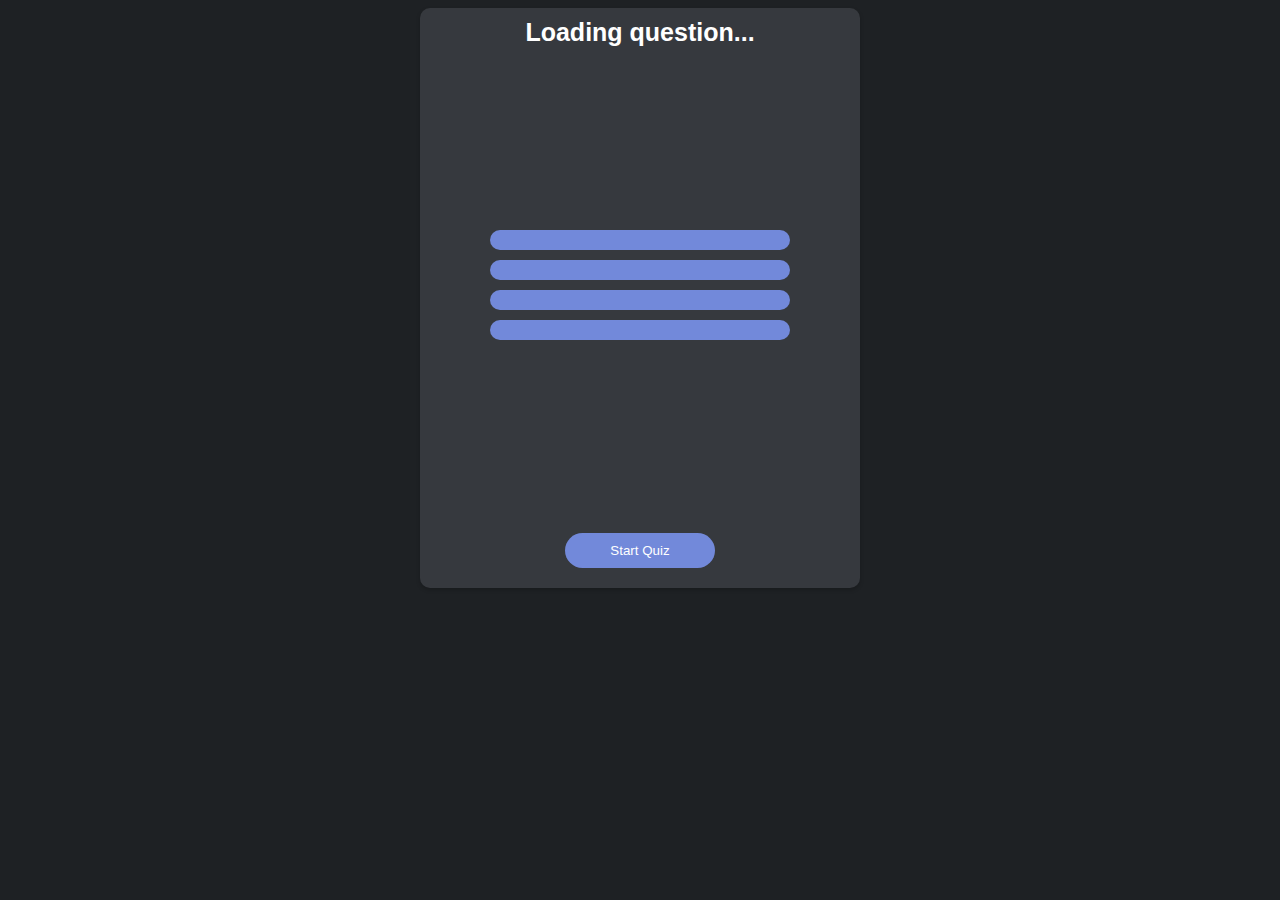
<file: index.html>
<!DOCTYPE html>
<html lang="en">
<head>
    <link rel="stylesheet" href="styles.css">
    <meta charset="UTF-8">
    <meta name="viewport" content="width=device-width, initial-scale=1.0">
    <title>Quiz Application</title>
</head>
<body>
    <div class="container">
        <h1 id="questionTitle">Loading question...</h1>
        <div class="optionButtons">
            <button class="optionButton"></button>
            <button class="optionButton"></button>
            <button class="optionButton"></button>
            <button class="optionButton"></button>
        </div>
        <div id="buttonContainer">
            <button id="start-btn">Start Quiz</button>
            <button id="next-btn" style="display: none;">Next</button>
            <button id="endQuiz-btn" style="display: none;">End Quiz</button>
        </div>
    </div>
    <script src="index.js"></script>
</body>
</html>
</file>
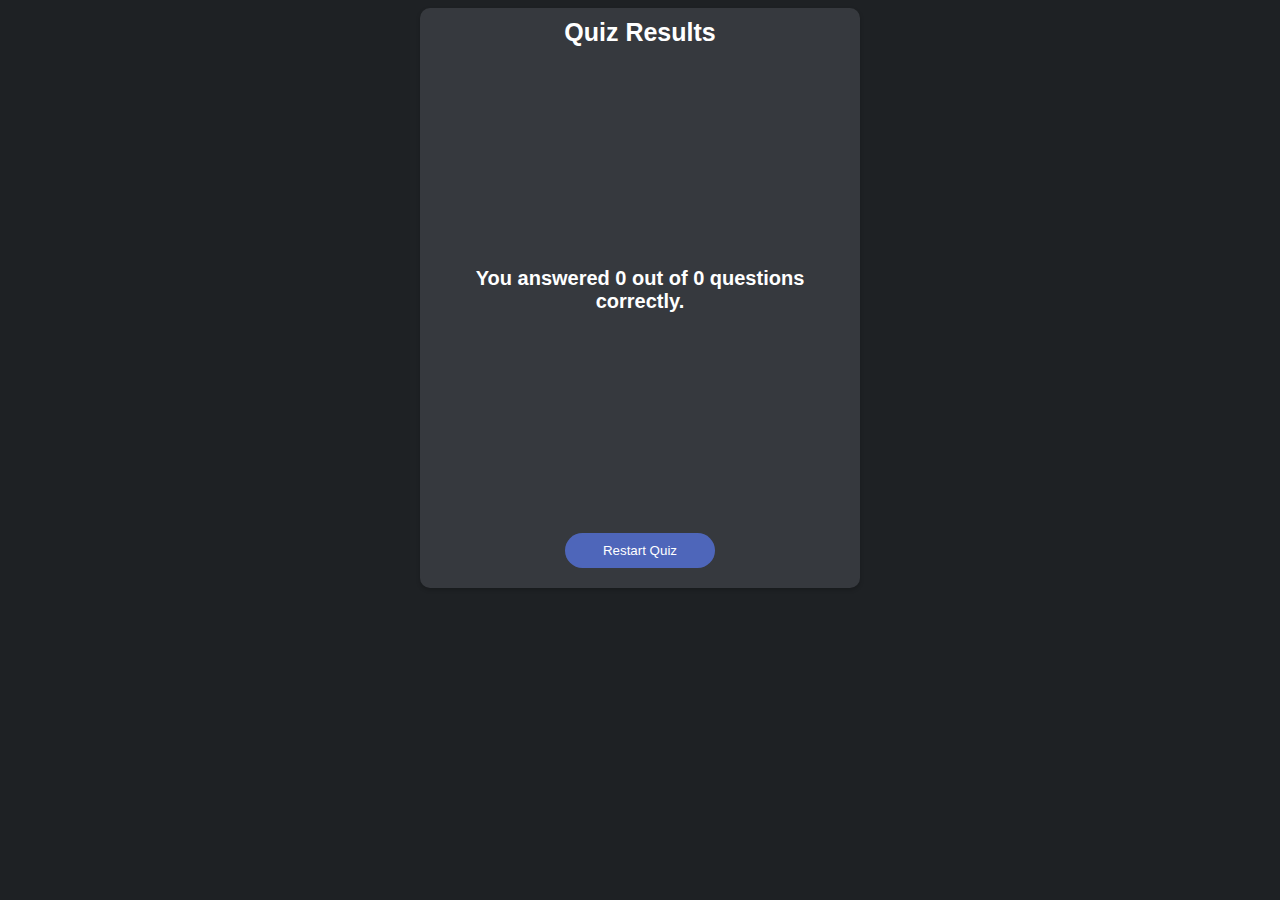
<file: results.html>
<!DOCTYPE html>
<html lang="en">
<head>
    <meta charset="UTF-8">
    <meta name="viewport" content="width=device-width, initial-scale=1.0">
    <title>Quiz Results</title>
    <link rel="stylesheet" href="styles.css">
</head>
<body>
    <div class="container">
        <h1>Quiz Results</h1>
        <div id="resultContainer">
            <h2>Your Score:</h2>
            <p id="score"></p>
        </div>
        <button id="resBtn">Restart Quiz</button>
    </div>
    <script src="results.js"></script>
</body>
</html>
</file>
<file: styles.css>
*{
    font-family: 'Belanosima', sans-serif;
    font-family: 'Poppins', sans-serif;
}

body {
    background-color: #1e2124;
  }
  
  .container {
    background-color: #36393e;
    border-radius: 10px;
    box-shadow: 0 2px 4px rgba(0, 0, 0, 0.2);
    padding: 20px;
    display: flex;
    flex-direction: column;
    align-items: center;
    justify-content: space-between;
    height: 60vh;
    max-width: 400px;
    margin: 0 auto;
    font-family: 'Poppins', sans-serif;
  }
  
  .container h1 {
    margin-bottom: 20px;
    margin-top: -10px;
    color: #fff;
    font-size: 25px;
    text-align: center;
  }
  
  .container .optionButtons {
    display: flex;
    flex-direction: column;
    align-items: center;
    justify-content: center;
    width: 100%; 
  }
  
  .container .optionButtons button {
    margin-bottom: 10px;
    background-color: #7289da;
    outline: 0;
    border: none;
    border-radius: 10px;
    padding: 10px 20px;
    height: auto;
    color: #fff;
    font-size: 16px;
    width: 100%;
    max-width: 300px;
    cursor: pointer;
    transition-duration: 0.3s;
  }
  .container .optionButtons button:hover{
    border-color: #fff;
    transform: scale(1.1);
  }
  .container .optionButtons button:focus{
    border: 2px solid #ffffff;
    transform: scale(0.9);
    background-color: #5b7efca7;
    
  }
  
#next-btn{
    background: #7289da;
    color: #fff;
    font-weight: 500;
    width: 150px;
    border: 0;
    padding: 10px;
    margin: 20px auto 0;
    cursor: pointer;
    border-radius: 30px;
    transition-duration:0.9s;

}
#next-btn:hover{
    transform: scale(1.1);
}
#next-btn:active{
    transform: scale(0.8);
    background-color: #5b7efca7;
}


#resBtn{
    background: #7289da;
    color: #fff;
    font-weight: 500;
    width: 150px;
    border: 0;
    padding: 10px;
    margin: 20px auto 0;
    cursor: pointer;
    border-radius: 30px;
    transition-duration:0.9s;
    background-color: #5b7efca7;
}
#resBtn:hover{
    transform: scale(1.1);
}
#resBtn:active{
    transform: scale(0.8);
}
#resultContainer{
    color: #fff;
    font-weight: 600;
    font-size: 20px;
    text-align: center;
}

#endQuiz-btn{
    background: #7289da;
    color: #fff;
    font-weight: 500;
    width: 150px;
    border: 0;
    padding: 10px;
    margin: 20px auto 0;
    cursor: pointer;
    border-radius: 30px;
    transition-duration:0.9s;
    background-color: #5b7efca7;
}
#endQuiz:hover{
    transform: scale(1.1);
}
#endQuiz:active{
    transform: scale(0.8);
}

#start-btn{
    background: #7289da;
    color: #fff;
    font-weight: 500;
    width: 150px;
    border: 0;
    padding: 10px;
    margin: 20px auto 0;
    cursor: pointer;
    border-radius: 30px;
    transition-duration:0.9s;
}
#start-btn:hover{
    transform: scale(1.1);
}
#start-btn:active{
    transform: scale(0.8);
    background-color: #5b7efca7;
}
</file>
